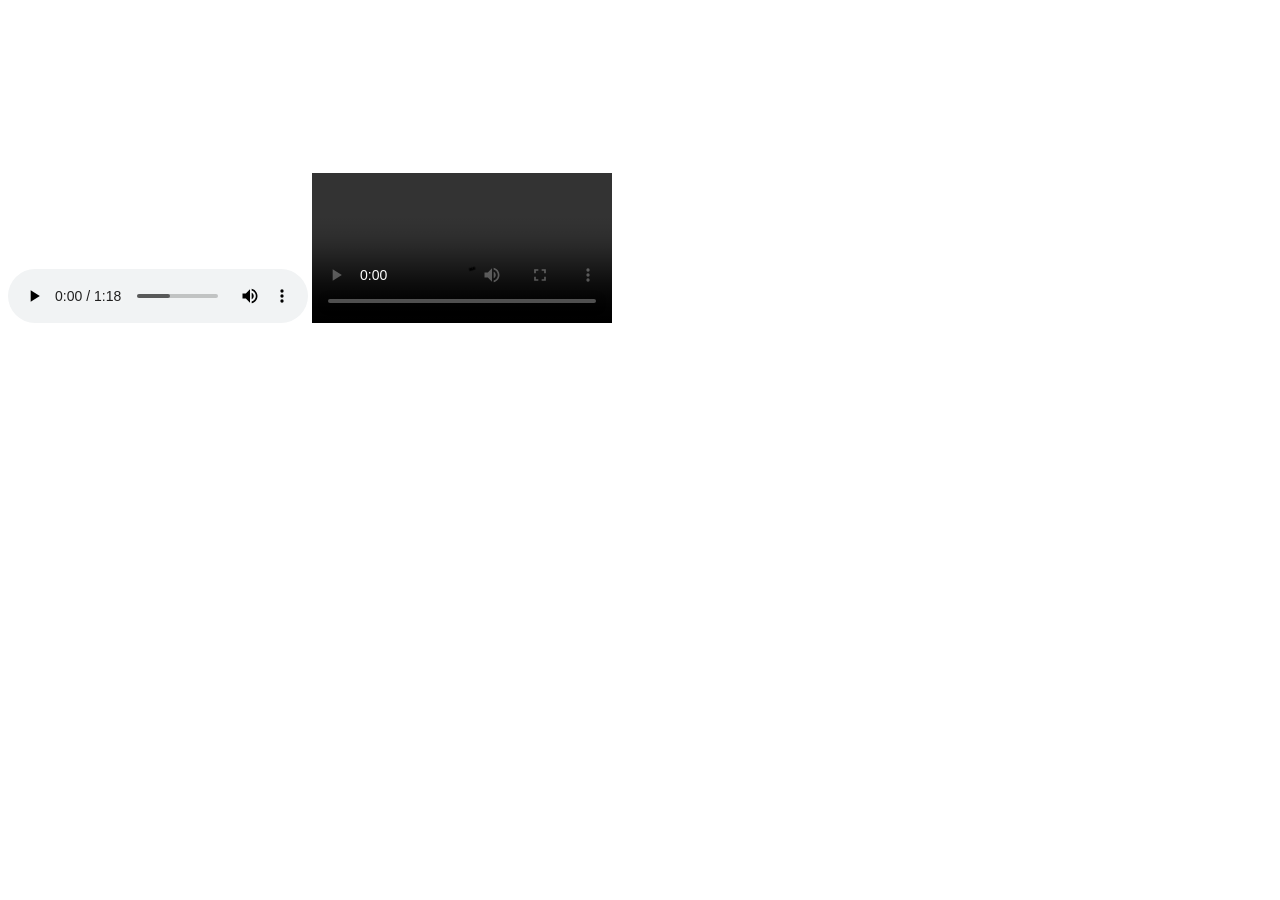
<file: index.html>
<!DOCTYPE html>
<html lang="en">
<head>
    <meta charset="UTF-8">
    <meta name="viewport" content="width=device-width, initial-scale=1.0">
    <title>audio video iframe</title>
</head>
<body>
    <audio controls src="music.mp3"></audio>
    <video controls src="video.mp4"></video>
    <iframe width="560" height="315" src="https://www.youtube.com/embed/1xOVTXz6HTg?si=Cgls-DdWCaUxIvgV" title="YouTube video player" frameborder="0" allow="accelerometer; autoplay; clipboard-write; encrypted-media; gyroscope; picture-in-picture; web-share" referrerpolicy="strict-origin-when-cross-origin" allowfullscreen></iframe>
</html>
</file>
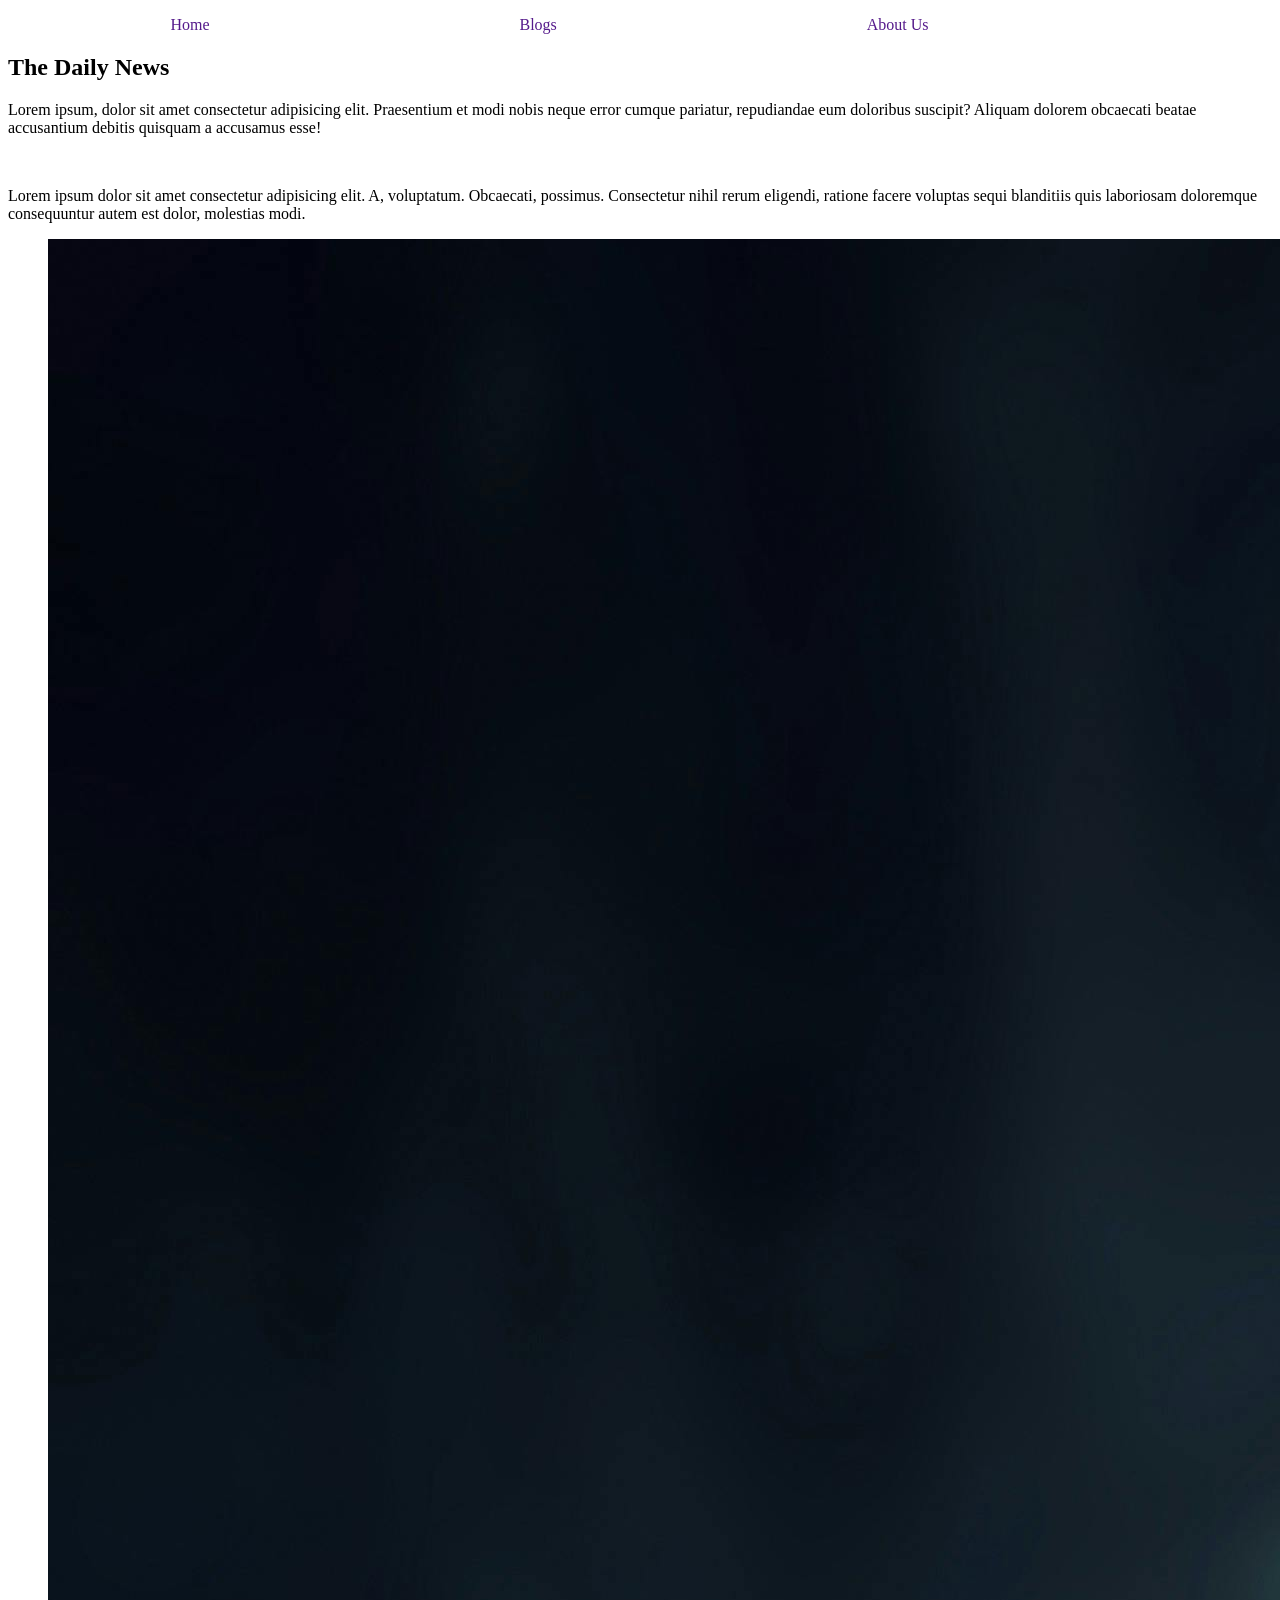
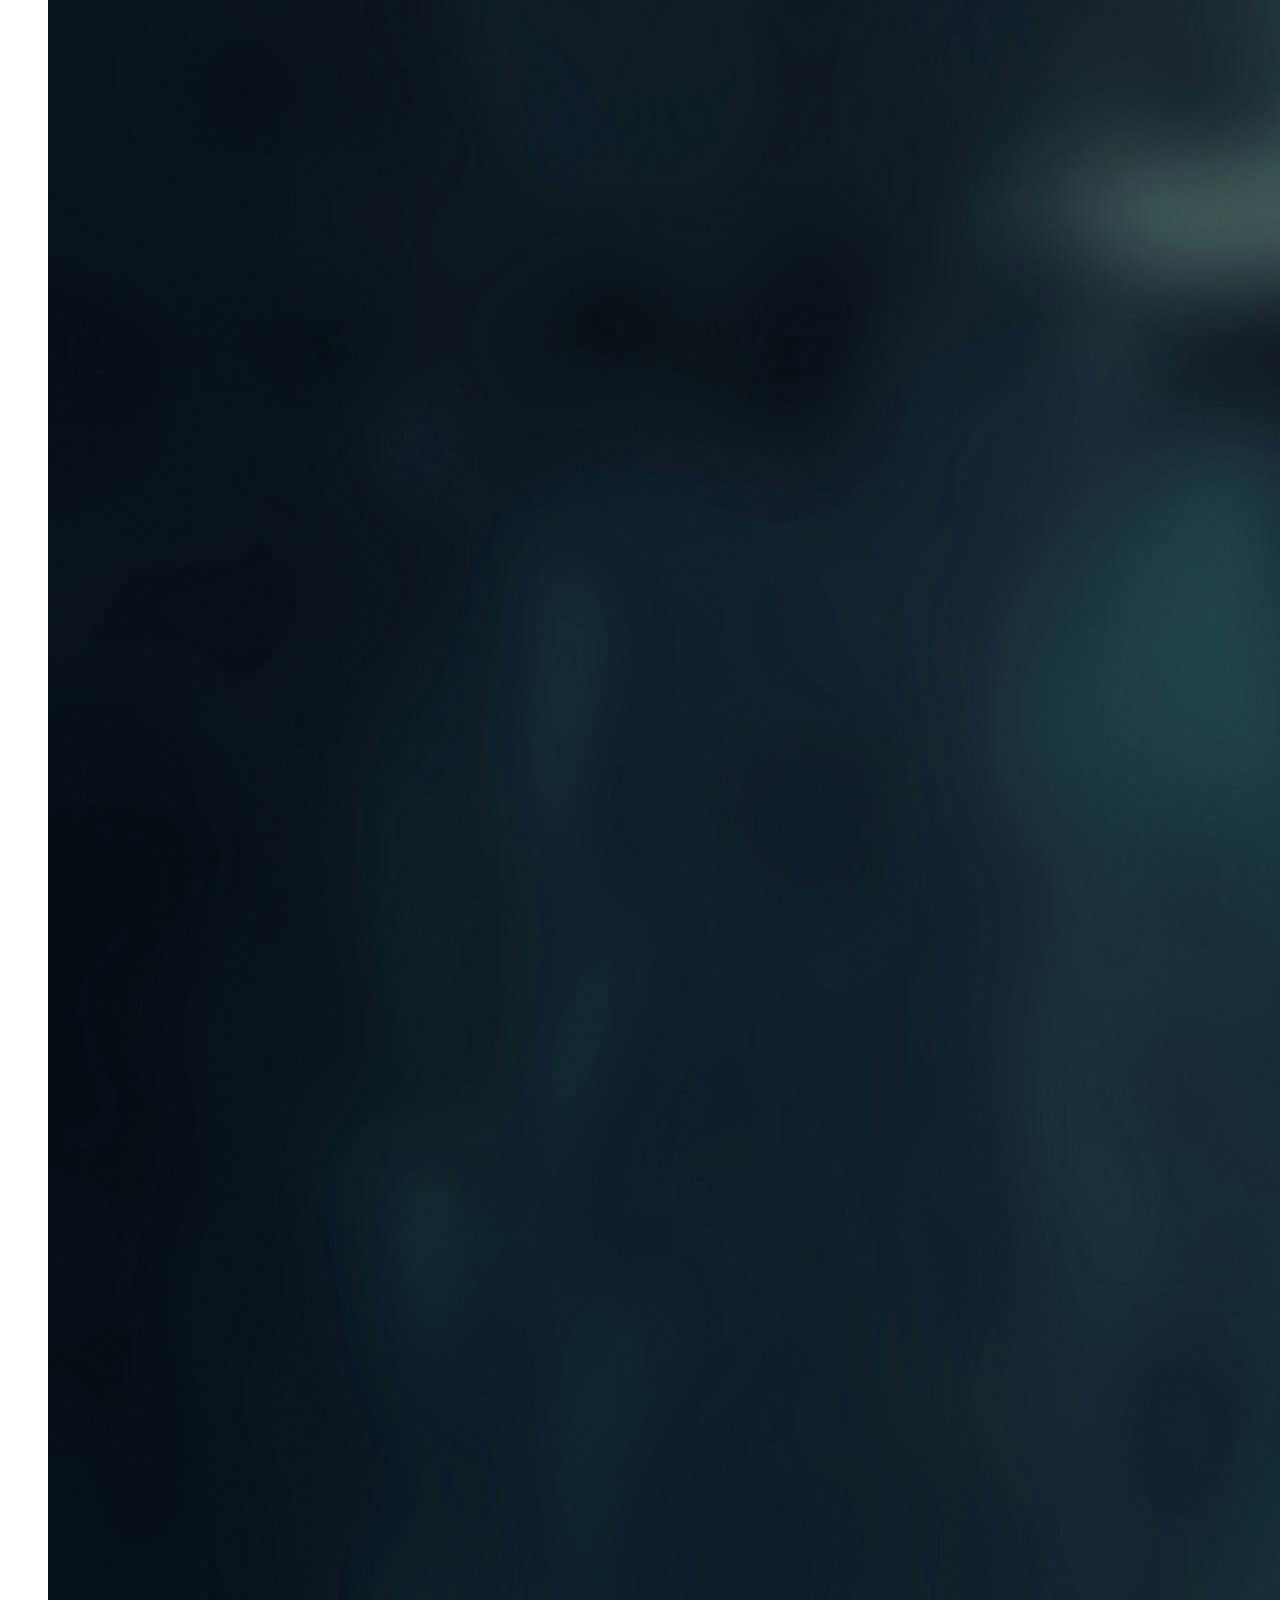
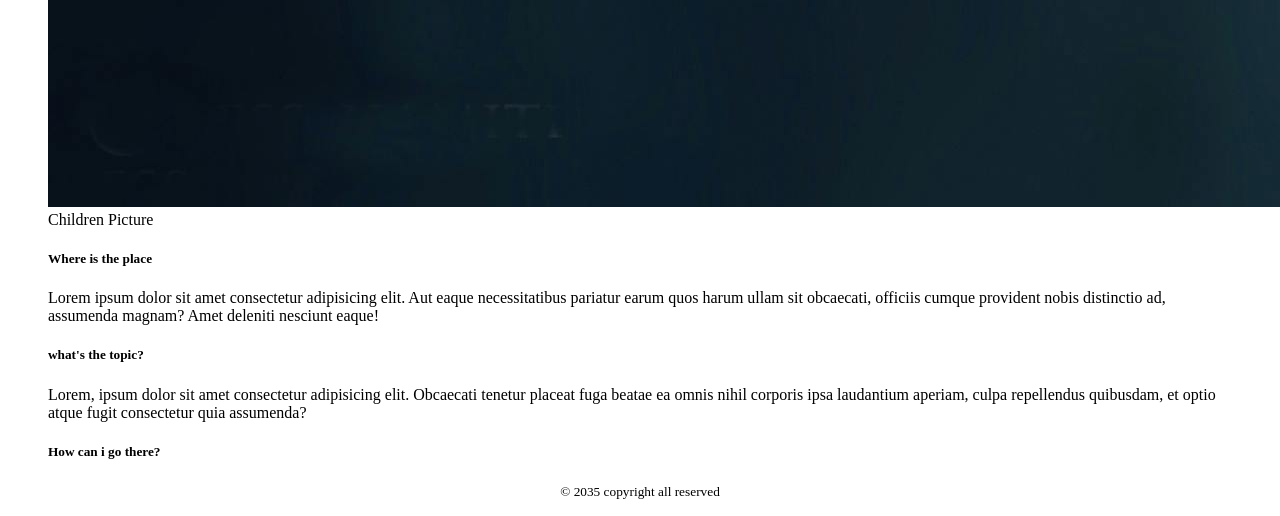
<file: new blogs.html>
<!DOCTYPE html>
<html lang="en">
<head>
    <meta charset="UTF-8">
    <meta name="viewport" content="width=device-width, initial-scale=1.0">
    <title>Document</title>
    <link rel="stylesheet" href="/style/blog.css">
</head>
<body>
    <header>
        <nav>                           
            <ul>
                <li><a href="">Home</a></li></span>
                <li><a href="">Blogs</a></li>
                <li><a href="">About Us</a></li>
            </ul>
            
        </nav>
        <main>
            <article>
                <header>
                    <h1>The Daily News</h1>
                    <p>Lorem ipsum, dolor sit amet consectetur adipisicing elit. Praesentium et modi nobis neque error cumque pariatur, repudiandae eum doloribus suscipit? Aliquam dolorem obcaecati beatae accusantium debitis quisquam a accusamus esse!</p>
                    <br>
                    <p>Lorem ipsum dolor sit amet consectetur adipisicing elit. A, voluptatum. Obcaecati, possimus. Consectetur nihil rerum eligendi, ratione facere voluptas sequi blanditiis quis laboriosam doloremque consequuntur autem est dolor, molestias modi.</p>
                </header>
                <figure>
                    <img src="children.jpg" alt="">
                    <figcaption>Children Picture</figcaption>
                    <section>
                        <h5>Where is the place</h5>
                        <p>Lorem ipsum dolor sit amet consectetur adipisicing elit. Aut eaque necessitatibus pariatur earum quos harum ullam sit obcaecati, officiis cumque provident nobis distinctio ad, assumenda magnam? Amet deleniti nesciunt eaque!</p>
                    </section>
                    <section>
                        <h5>what's the topic?</h5>
                        <p>Lorem, ipsum dolor sit amet consectetur adipisicing elit. Obcaecati tenetur placeat fuga beatae ea omnis nihil corporis ipsa laudantium aperiam, culpa repellendus quibusdam, et optio atque fugit consectetur quia assumenda?</p>
                    </section>
                    <section>
                        <h5>How can i go there?</h5>
                    </section>
                </figure>
            </article>
        </main>
    </header>
    <footer>
        <p><small> &copy; 2035 copyright all reserved </small></p>

    </footer> 
</body>
</html>
</file>
<file: style/blog.css>
nav li a{
    text-decoration: none;
}
nav li {
    list-style: none;
    text-align: center;
    display: inline ;
    margin-right: 15%;
    margin-left: 10%;
    border-left: 5%;
    height: auto;
}
nav li :hover{
    background: burlywood;
}
footer {
    text-align: center;
}
</file>
